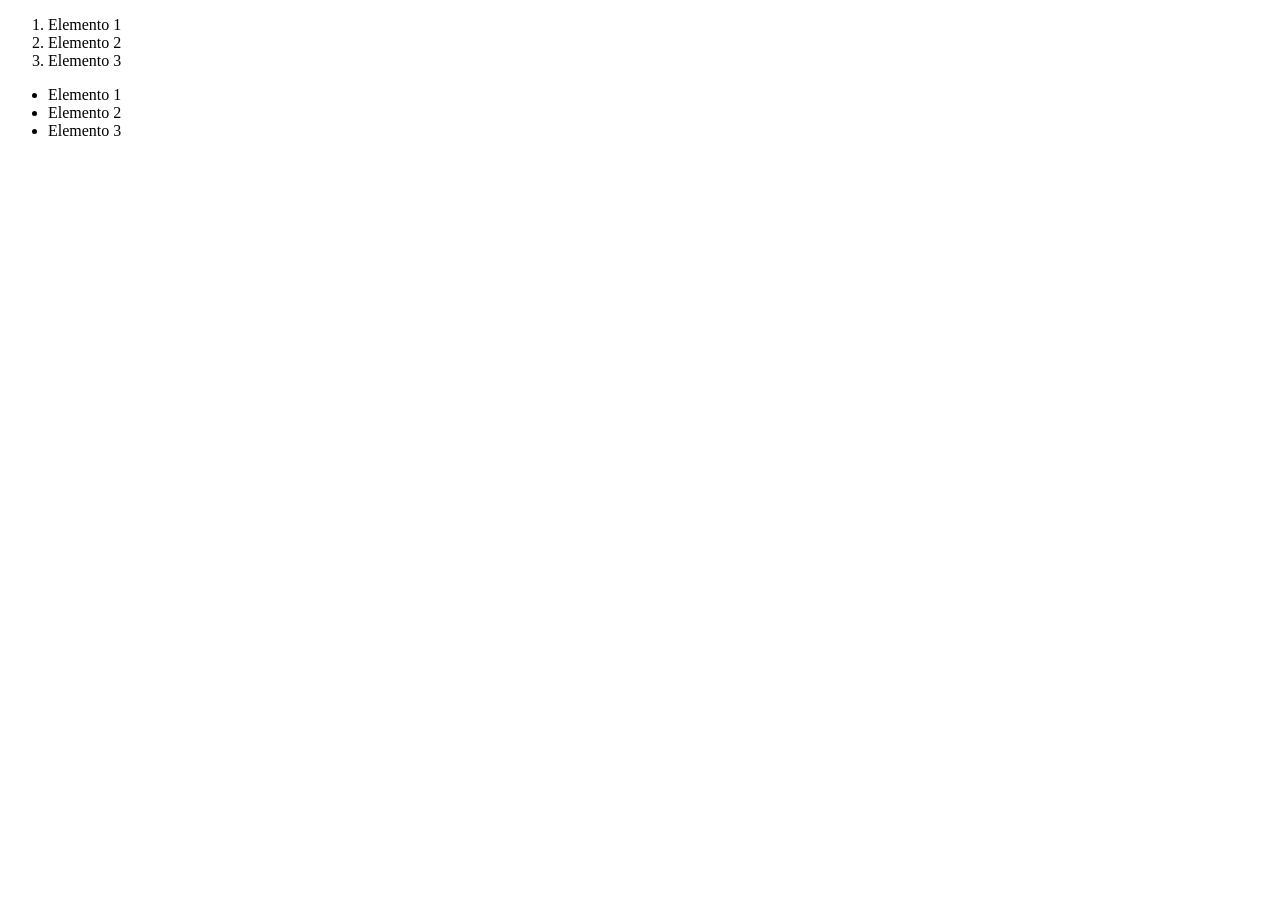
<file: tutorial/listas.html>
<!DOCTYPE html>
<html lang="en">
<head>
    <title>Document</title>
</head>
<body>
    <ol>
        <li> Elemento 1</li>
        <li> Elemento 2</li>
        <li> Elemento 3</li>
    </ol>
    <ul>
        <li> Elemento 1</li>
        <li> Elemento 2</li>
        <li> Elemento 3</li>
    </ul>
</body>
</html>
</file>
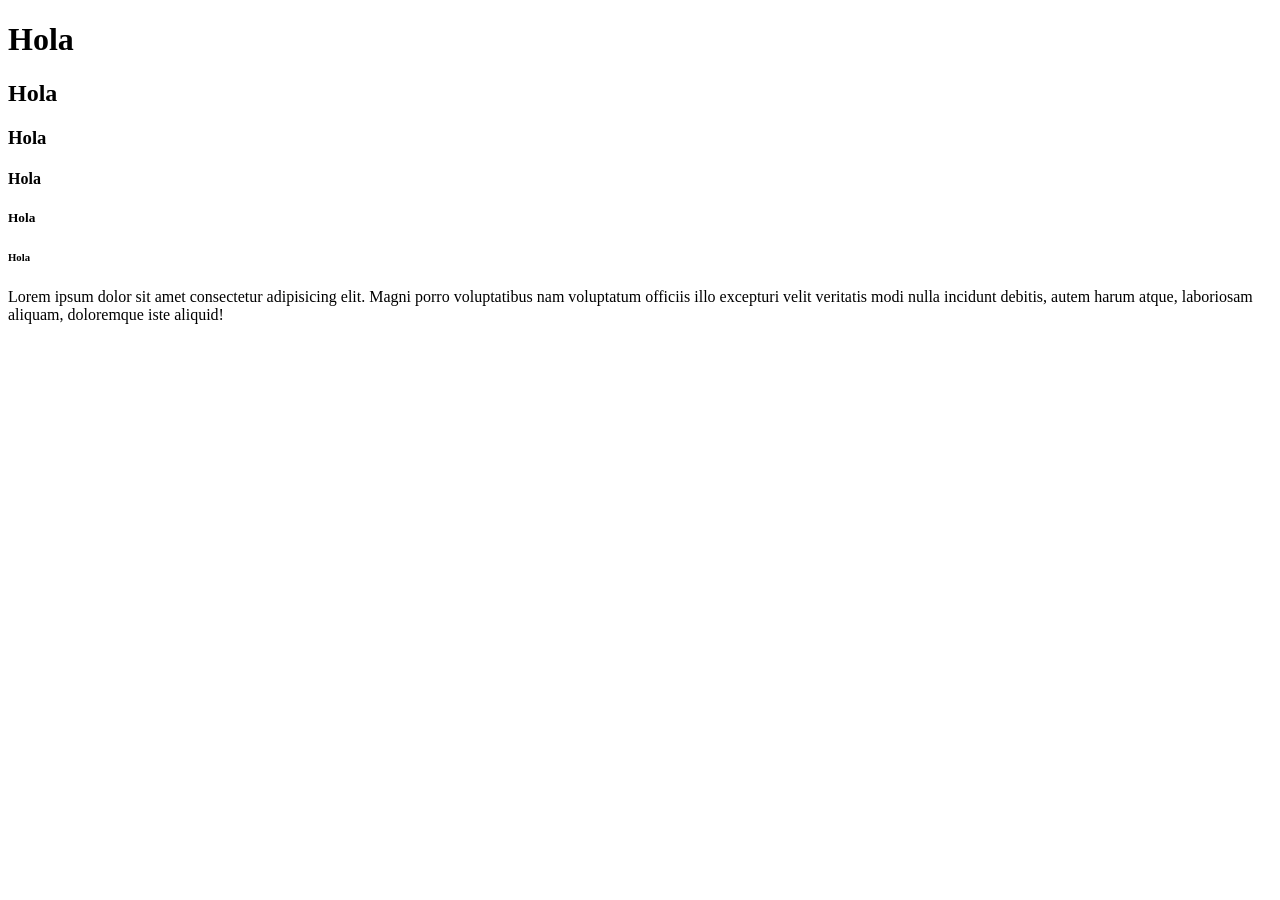
<file: tutorial/parrafos_y_encabezados.html>
<!DOCTYPE html>
<html>
    <head>
        <title> Primera web</title>
    </head>
    <body>
        <h1> Hola </h1>
        <h2> Hola </h2>
        <h3> Hola</h3>
        <h4> Hola </h4>
        <h5> Hola </h5>
        <h6> Hola </h6>
        <p>
            Lorem ipsum dolor sit amet consectetur adipisicing elit. Magni porro voluptatibus nam voluptatum officiis illo excepturi velit veritatis modi nulla incidunt debitis, autem harum atque, laboriosam aliquam, doloremque iste aliquid!
        </p>
    </body>
</html>
</file>
